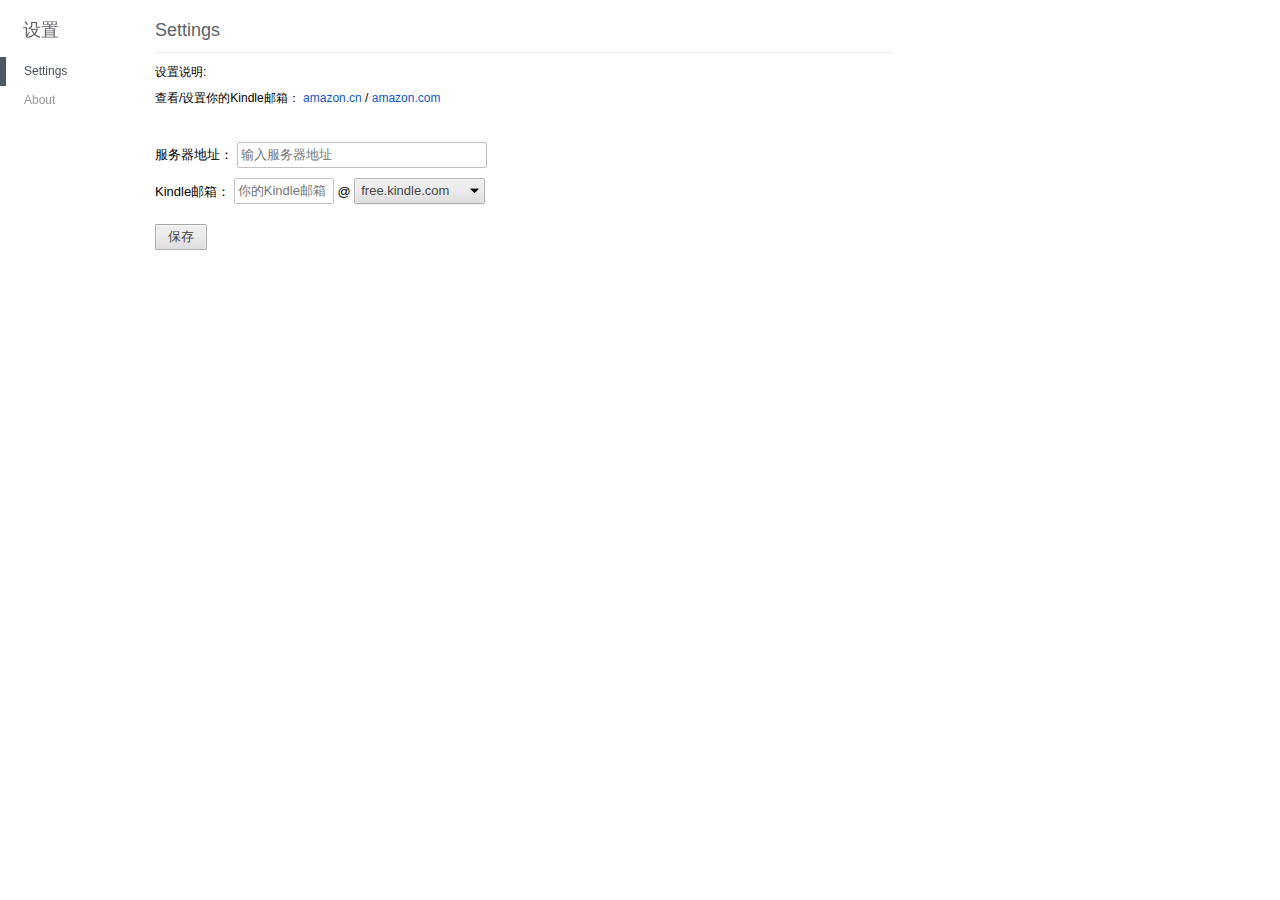
<file: chrome/options.html>
<!DOCTYPE html>
<html lang="zh">
<head>
    <meta charset="utf-8" />
    <title>设置-豆瓣阅读推送到Kindle</title>
    <link rel="stylesheet" type="text/css" href="css/chrome-bootstrap.css" />
    <script src="scripts/jquery.min.js" type="text/javascript"></script>
    <script src="scripts/options.js" type="text/javascript"></script>
    <style type="text/css">
        #settings {
            font-size: 13px;
        }
        #saved-tip {
            background-color: #fe8;
            padding: 2px;
            display: none;
        }
    </style>
</head>
<body class="chrome-bootstrap">
    <div class="frame">
        <div class="navigation">
        <h1><a href="#">设置</a></h1>
        <ul class="menu">
            <li class="selected">
                <a href="#settings">Settings</a>
            </li>
            <li>
                <a href="#about">About</a>
            </li>
        </ul>
    </div>
    <div class="mainview view">
        <div id="settings" class="selected">
            <header>
                <h1>Settings</h1>
            </header>
            <div class="content" style="font-size:12px">
                <h4>设置说明:</h4>
                <ul>
                    <li>
                        查看/设置你的Kindle邮箱：
                        <a href="https://www.amazon.cn/gp/digital/fiona/manage?ie=UTF8&ref_=gno_yam_myk#pdocSettings">amazon.cn</a>
                        /
                        <a href="https://www.amazon.com/gp/digital/fiona/manage?ie=UTF8&ref_=gno_yam_myk#pdocSettings">amazon.com</a>
                    </li>
                </ul>
            </div>
            <div class="content" style="padding-top:10px">
                <div style="margin: 10px 0;">
                    <ul>
                        <li>
                            <label for="server">服务器地址：</label>
                            <input type="text" id="server" placeholder="输入服务器地址" style="width:250px" />
                        </li>
                        <li style="margin-top:10px">
                            <label for="to_email">Kindle邮箱：</label>
                            <input type="text" id="kindle-email-name" placeholder="你的Kindle邮箱" style="width:100px" />
                            <span>@</span>
                            <select style="width:131px" id="kindle-email-domain">
                                <option value="free.kindle.com" selected="selected">free.kindle.com</option>
                                <option value="kindle.com">kindle.com</option>
                                <option value="kindle.cn">kindle.cn</option>
                                <option value="iduokan.com">iduokan.com</option>
                            </select>
                        </li>
                    </ul>
                </div>
                <div style="margin-top: 20px;">
                    <button id="save-btn">保存</button>
                    <span id="saved-tip">设置已保存</span>
                </div>
            </div>
        </div>
        <div id="about">
            <header>
                <h1>About</h1>
            </header>
            <div class="content">
                <div>
                    <h3>推送豆瓣阅读电子书到Kindle</h3>
                    <h3><a href="https://github.com/wong2/candle" target="_blank">Source Code on Github</a></h3>
                    <h3><a href="https://me.alipay.com/wong2" target="_blank">捐助</a></h3>
                    <h3>Created by <a href="https://github.com/wong2" target="_blank">wong2</a></h3>
                </div>
            </div>
        </div>
    </div>
</body>
</html>
</file>
